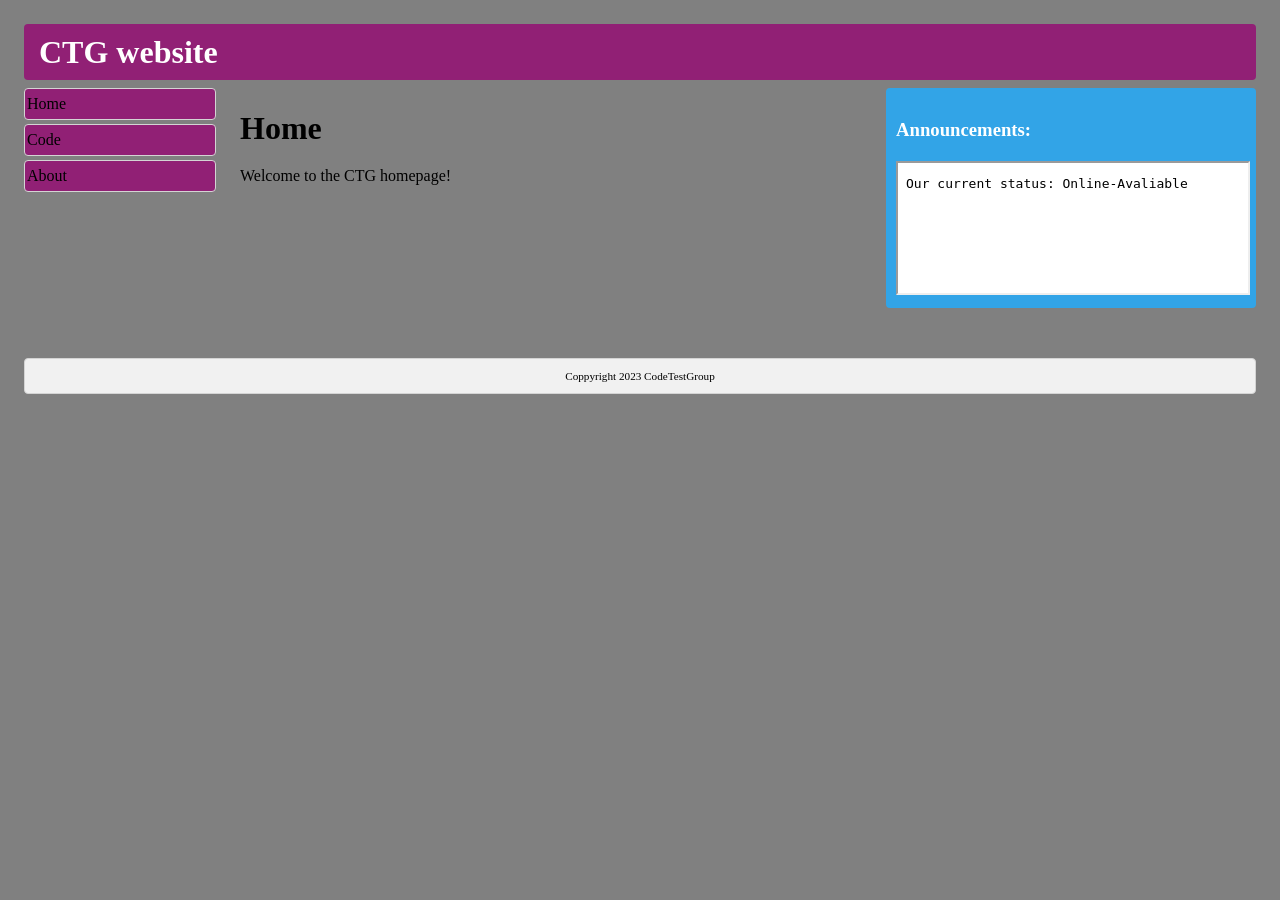
<file: index.html>
<html>
<head>
    <script type="text/javascript" src="login.js"></script>
    <table style="background-color:#3d567d">
<style>
body {
    font: 100% Lucida Sans, Verdana;
    margin: 20px;
    line-height: 26px;
}
    body {
  background-color: gray;
}

.container {
    xmin-width: 900px;
}

.wrapper {
    position: relative;
    overflow: auto;
}

#top, #sidebar, #bottom, .menuitem {
    border-radius: 4px;
    margin: 4px;
}

#top {
    background-color: #912075;
    color: #ffffff;
    padding: 15px;
}

#menubar {
    width: 200px;
    float: left
}

#main {
    padding: 10px;
    margin: 0 210px;
    height:250px
}

#sidebar {
    background-color: #32a4e7;
    color: #ffffff;
    padding: 10px;
    bottom: 0;
    top: 0;
    right: 0;
    position: absolute;
    width:350px;
    height:200px
}

#bottom {
    border: 1px solid #d4d4d4;
    background-color: #f1f1f1;
    text-align: center;
    padding: 10px;
    font-size: 70%;
    line-height: 14px;
}

#top h1, #top p, #menulist {
    margin: 0;
    padding: 0;
}

.menuitem {
    background-color: #912075;
    border: 1px solid #d4d4d4;
    list-style-type: none;
    padding: 2px;
    cursor: pointer;
}

.menuitem:hover {
    background-color: #6e305e;
}




a {
    color: #000000;
    text-decoration: underline;
}

a:hover {
    text-decoration: none;
}


@media (max-width: 800px) {
    #sidebar {
        width: auto;
        position: relative;
    } 
    #main {
        margin-right: 0;
    }    
       
}

@media (max-width: 600px) {
    #menubar {
        width: auto;
        float: none;
    }
    #main {
        margin: 0;
    }    
}
</style>



</head>
<body>
<script>
   function home() {
  var xhttp = new XMLHttpRequest();
  xhttp.onreadystatechange = function() {
    if (this.readyState == 4 && this.status == 200) {
      document.getElementById("main").innerHTML =
      this.responseText;
    }
  };
  xhttp.open("GET", "home.txt", true);
  xhttp.send();
}
    function code() {
  var xhttp = new XMLHttpRequest();
  xhttp.onreadystatechange = function() {
    if (this.readyState == 4 && this.status == 200) {
      document.getElementById("main").innerHTML =
      this.responseText;
    }
  };
  xhttp.open("GET", "code.txt", true);
  xhttp.send();
}
    function about() {
  var xhttp = new XMLHttpRequest();
  xhttp.onreadystatechange = function() {
    if (this.readyState == 4 && this.status == 200) {
      document.getElementById("main").innerHTML =
      this.responseText;
    }
  };
  xhttp.open("GET", "about.txt", true);
  xhttp.send();
}
</script>
<div class="container wrapper">
  <div id="top">
    <h1>CTG website</h1>
  </div>
  <div class="wrapper">
   <div id="menubar">
     <ul id="menulist">
       <li class="menuitem" onclick="home()">Home</li>
       <li class="menuitem" onclick="code()">Code</li>
       <li class="menuitem" onclick="about()">About</li>

     </ul>
    </div>
    <div id="main">
      <h1>Home</h1>
      <p>Welcome to the CTG homepage!</p>
  </div>  
 <div id="sidebar">
      <h3>Announcements:</h3>
     <iframe src="anounce.txt" name="anounce" id="anounce"
style="background:#fff;width:100%;height:130px">
</iframe>
    </div>
     
   </div>
  

    
  <div id="bottom">
   Coppyright 2023 CodeTestGroup
  </div>
</div>


</body>
</html>
</file>
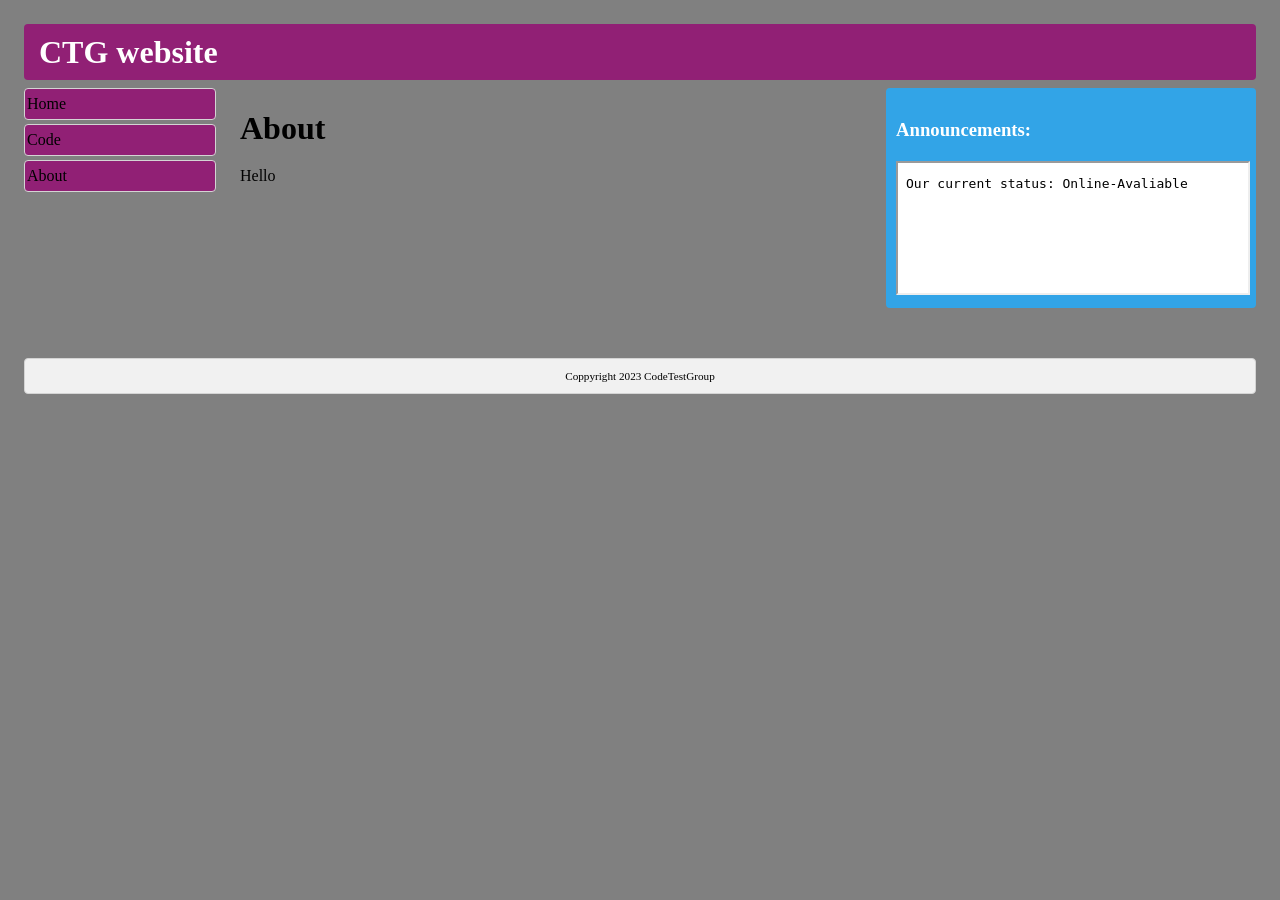
<file: about.html>
<html>
<head>
    <table style="background-color:#3d567d">
<style>
body {
    font: 100% Lucida Sans, Verdana;
    margin: 20px;
    line-height: 26px;
}
    body {
  background-color: gray;
}

.container {
    xmin-width: 900px;
}

.wrapper {
    position: relative;
    overflow: auto;
}

#top, #sidebar, #bottom, .menuitem {
    border-radius: 4px;
    margin: 4px;
}

#top {
    background-color: #912075;
    color: #ffffff;
    padding: 15px;
}

#menubar {
    width: 200px;
    float: left
}

#main {
    padding: 10px;
    margin: 0 210px;
    height:250px
}

#sidebar {
    background-color: #32a4e7;
    color: #ffffff;
    padding: 10px;
    bottom: 0;
    top: 0;
    right: 0;
    position: absolute;
    width:350px;
    height:200px
}

#bottom {
    border: 1px solid #d4d4d4;
    background-color: #f1f1f1;
    text-align: center;
    padding: 10px;
    font-size: 70%;
    line-height: 14px;
}

#top h1, #top p, #menulist {
    margin: 0;
    padding: 0;
}

.menuitem {
    background-color: #912075;
    border: 1px solid #d4d4d4;
    list-style-type: none;
    padding: 2px;
    cursor: pointer;
}

.menuitem:hover {
    background-color: #6e305e;
}




a {
    color: #000000;
    text-decoration: underline;
}

a:hover {
    text-decoration: none;
}


@media (max-width: 800px) {
    #sidebar {
        width: auto;
        position: relative;
    } 
    #main {
        margin-right: 0;
    }    
       
}

@media (max-width: 600px) {
    #menubar {
        width: auto;
        float: none;
    }
    #main {
        margin: 0;
    }    
}
</style>



</head>
<body>
<script>
    function home() {
    window.location.href = "index.html";
    }
     function code() {
    window.location.href = "downloads.html";
    }
     function about() {
    window.location.href = "about.html";
    }
</script>
<div class="container wrapper">
  <div id="top">
    <h1>CTG website</h1>
  </div>
  <div class="wrapper">
   <div id="menubar">
     <ul id="menulist">
       <li class="menuitem" onclick="home()">Home</li>
       <li class="menuitem" onclick="code()">Code</li>
       <li class="menuitem" onclick="about()">About</li>

     </ul>
    </div>
    <div id="main">
      <h1>About</h1>
      <p>Hello</p>
  </div>  
 <div id="sidebar">
      <h3>Announcements:</h3>
     <iframe src="anounce.txt" name="anounce" id="anounce"
style="background:#fff;width:100%;height:130px">
</iframe>
    </div>
     
   </div>
  

    
  <div id="bottom">
   Coppyright 2023 CodeTestGroup
  </div>
</div>


</body>
</html>
</file>
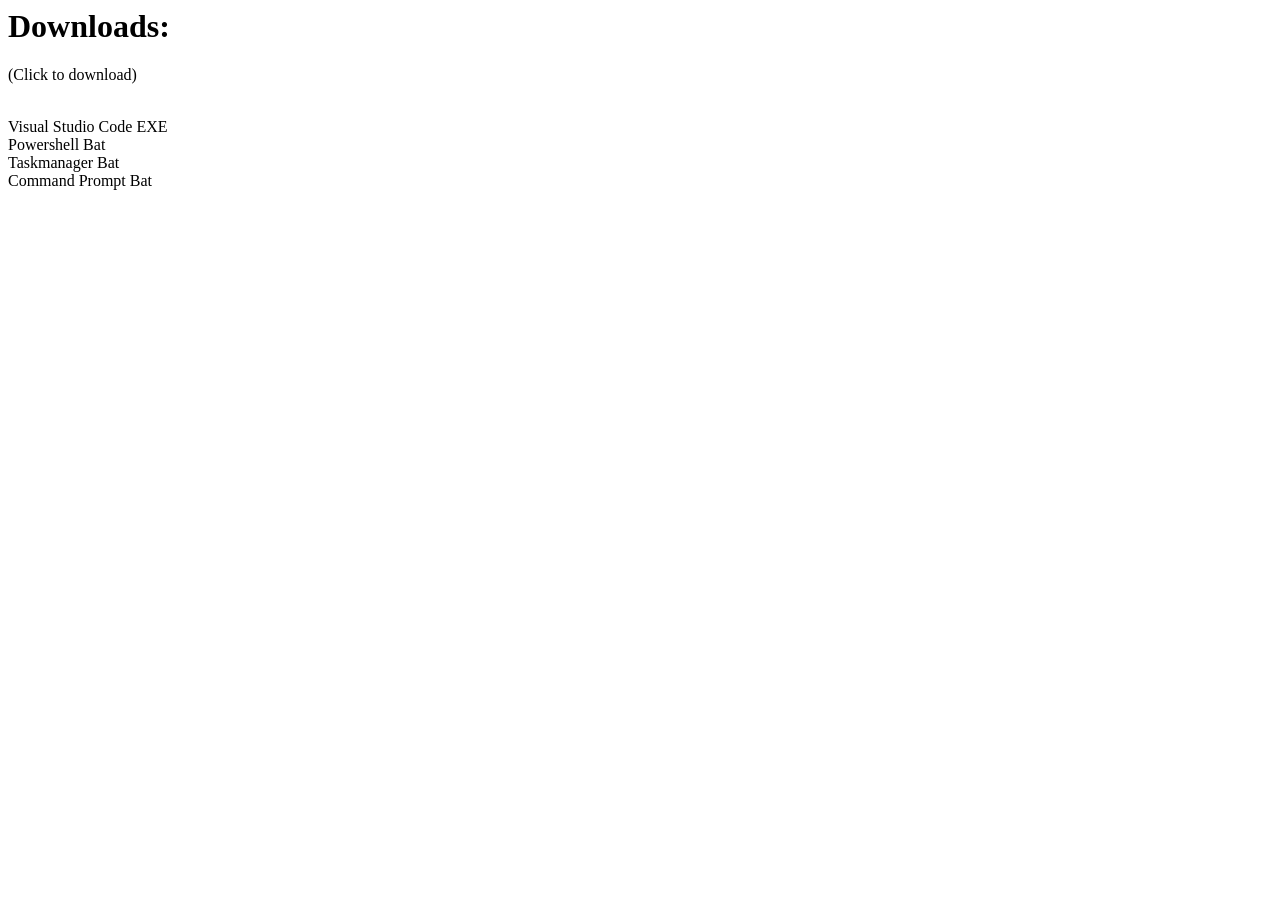
<file: dlw.html>
<html>
  <h1>Downloads:</h1>
  <p>(Click to download)</p><br>
  <a herf="vsc.exe">Visual Studio Code EXE</a><br>
  <a herf="powershell.bat">Powershell Bat</a><br>
  <a herf="taskmgr.bat">Taskmanager Bat</a><br>
  <a herf="commandprompt.bat">Command Prompt Bat</a><br>
</html>
</file>
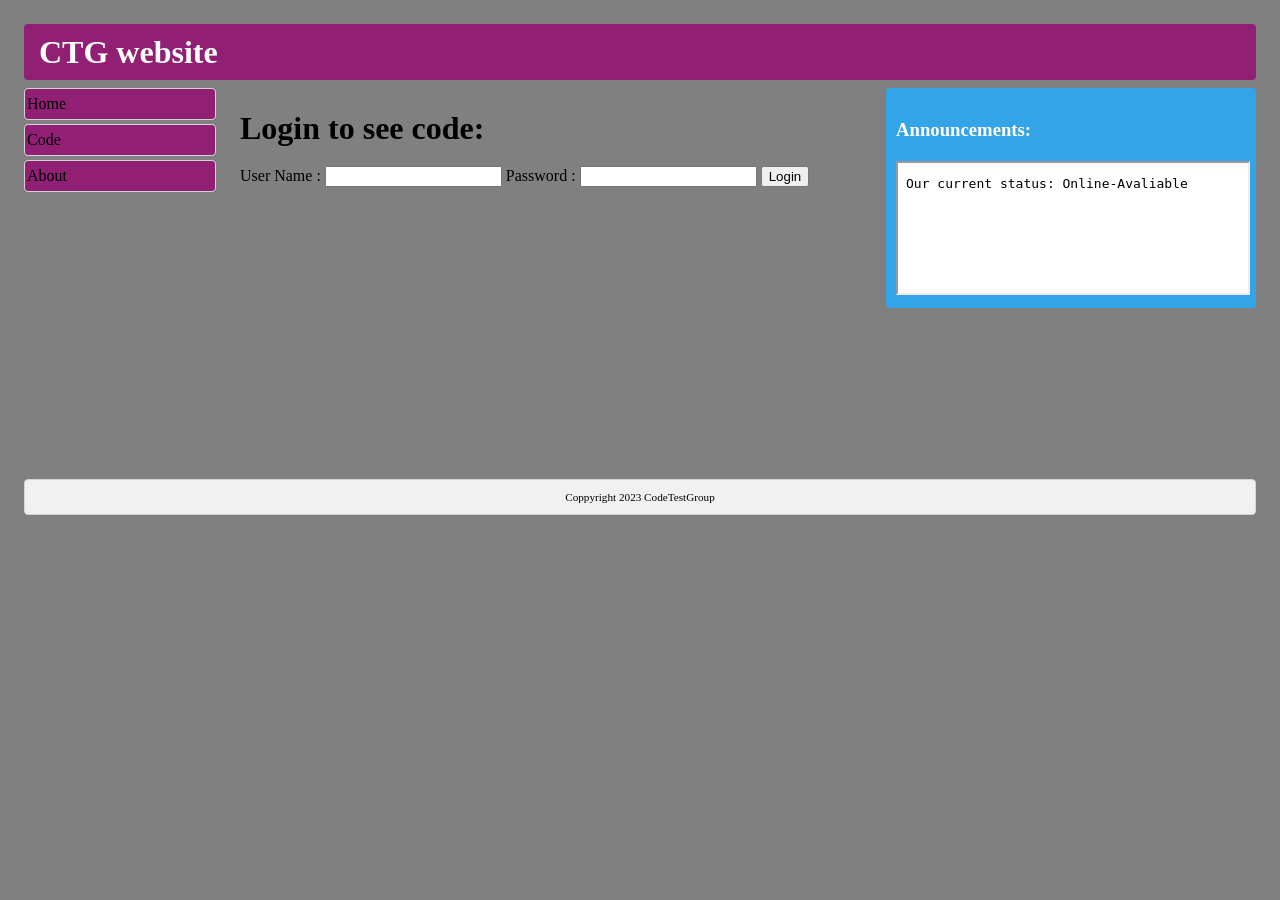
<file: downloads.html>
<html>
<head>
    <table style="background-color:#3d567d">
<style>
   

body {
    font: 100% Lucida Sans, Verdana;
    margin: 20px;
    line-height: 26px;
}
    body {
  background-color: gray;
}

.container {
    xmin-width: 900px;
}

.wrapper {
    position: relative;
    overflow: auto;
}

#top, #sidebar, #bottom, .menuitem {
    border-radius: 4px;
    margin: 4px;
}

#top {
    background-color: #912075;
    color: #ffffff;
    padding: 15px;
}

#menubar {
    width: 200px;
    float: left
}

#main {
    padding: 10px;
    margin: 0 210px;
    height:250px
}

#sidebar {
    background-color: #32a4e7;
    color: #ffffff;
    padding: 10px;
    bottom: 0;
    top: 0;
    right: 0;
    position: absolute;
    width:350px;
    height:200px
}
.downloads{visibility: hidden;}
#bottom {
    border: 1px solid #d4d4d4;
    background-color: #f1f1f1;
    text-align: center;
    padding: 10px;
    font-size: 70%;
    line-height: 14px;
}

#top h1, #top p, #menulist {
    margin: 0;
    padding: 0;
}

.menuitem {
    background-color: #912075;
    border: 1px solid #d4d4d4;
    list-style-type: none;
    padding: 2px;
    cursor: pointer;
}

.menuitem:hover {
    background-color: #6e305e;
}




a {
    color: #000000;
    text-decoration: underline;
}

a:hover {
    text-decoration: none;
}


@media (max-width: 800px) {
    #sidebar {
        width: auto;
        position: relative;
    } 
    #main {
        margin-right: 0;
    }    
       
}

@media (max-width: 600px) {
    #menubar {
        width: auto;
        float: none;
    }
    #main {
        margin: 0;
    }    
}
</style>



</head>
<body>
<script>
    function home() {
    window.location.href = "index.html";
    }
     function code() {
    window.location.href = "downloads.html";
    }
     function about() {
    window.location.href = "about.html";
    }
</script>
  <script type="text/javascript" src="login.js"></script>
<div class="container wrapper">
  <div id="top">
    <h1>CTG website</h1>
  </div>
  <div class="wrapper">
   <div id="menubar">
     <ul id="menulist">
       <li class="menuitem" onclick="home()">Home</li>
       <li class="menuitem" onclick="code()">Code</li>
       <li class="menuitem" onclick="about()">About</li>

     </ul>
    </div>
    <div id="main">
      <h1>Login to see code:</h1>
      <form id="form_id" method="post" name="myform">
<label>User Name :</label>
<input type="text" name="username" id="username"/>
<label>Password :</label>
<input type="password" name="password" id="password"/>
<input type="button" value="Login" id="submit" onclick="validate()"/>
  </div>  
   
 <div id="sidebar">
      <h3>Announcements:</h3>
     <iframe src="anounce.txt" name="anounce" id="anounce"
style="background:#fff;width:100%;height:130px">
</iframe>
    </div>
     
   </div>
  <div class="downloads">
    <h1>Code Areas:</h1>
    <a href="cmds.docx">Scripts [WORD]</a><br>
    <a href="dlw.html">Downloads</a>
    </div>

    
  <div id="bottom">
   Coppyright 2023 CodeTestGroup
  </div>
</div>


</body>
</html>
</file>
